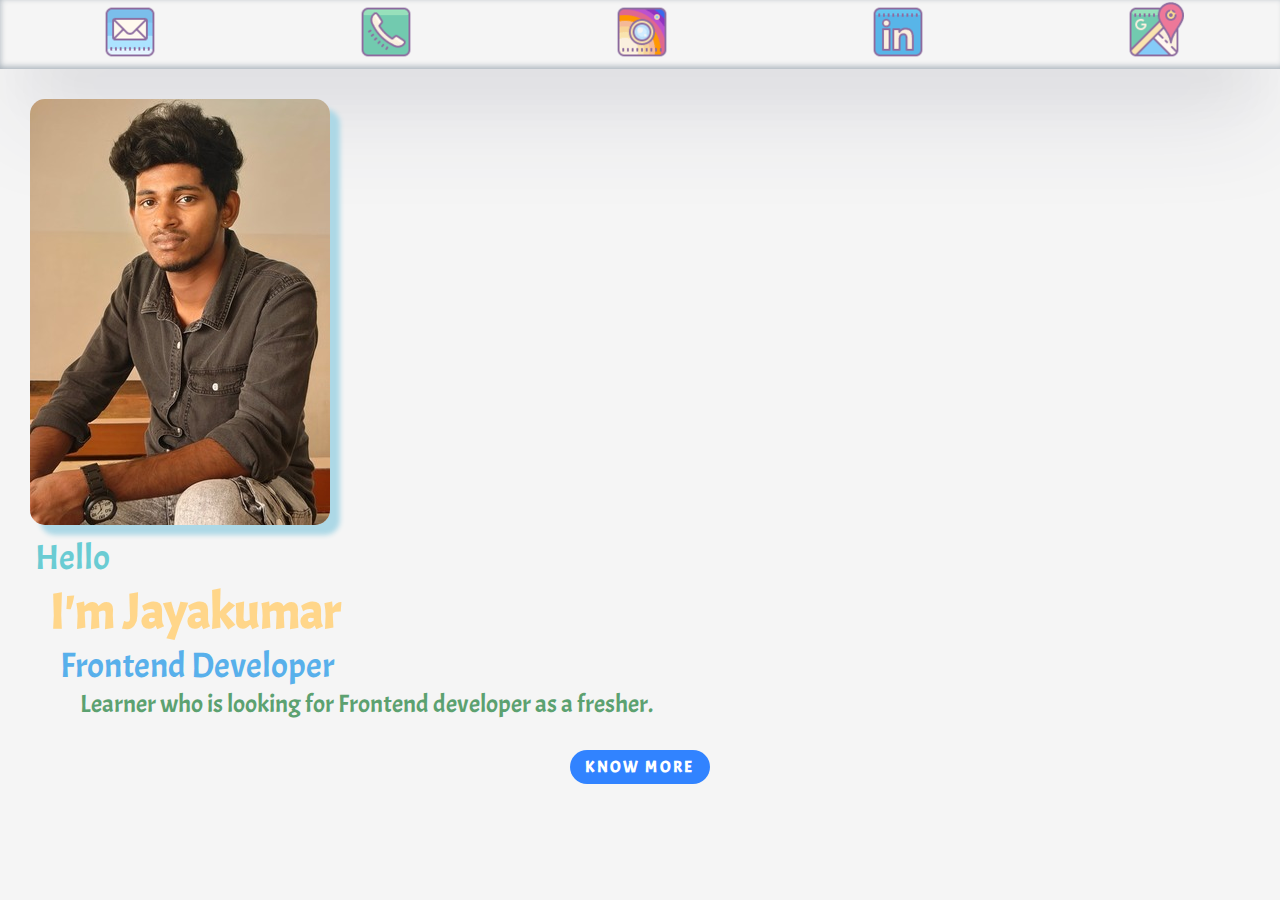
<file: index.html>
<!DOCTYPE html>
<html lang="en">
  <head>
    <meta charset="UTF-8" />
    <meta name="viewport" content="width=device-width, initial-scale=1.0" />
    <title>Portfolio</title>
    <link rel="stylesheet" href="style.css" />
    <link rel="preconnect" href="https://fonts.googleapis.com" />
    <link rel="preconnect" href="https://fonts.gstatic.com" crossorigin />
    <link
      href="https://fonts.googleapis.com/css2?family=Acme&display=swap"
      rel="stylesheet"
    />
  </head>
  <body>
    <nav id="header">
      <div>
        <a href="mailto:jayekumar12@gmail.com"
          ><img src="img/email final.png" alt="mail"
        /></a>
      </div>
      <div>
        <a href="tel:+91 6382814812"
          ><img src="img/phonenew final.png" alt="phone"
        /></a>
      </div>
      <div>
        <a href="https://www.instagram.com/ijayekumar/"
          ><img src="img/instagram final.png" alt="instagram"
        /></a>
      </div>
      <div>
        <a href="https://www.linkedin.com/in/jayakumar-s-721097284"
          ><img src="img/link final.png" alt="linkedin"
        /></a>
      </div>
      <div>
        <a href="https://maps.app.goo.gl/ZT1WqEELj6jL4YhT7"
          ><img src="img/map final.png" alt="map"
        /></a>
      </div>
    </nav>
    <div class="center">
      <div><img src="img/Photo (2).jpg" alt="photo" /></div>
      <div>
        <p
          style="
            font-size: 35px;
            padding-left: 5px;
            padding-top: 5px;
            color: rgb(106, 204, 211);
          "
        >
          Hello
        </p>
      </div>
      <div>
        <p
          style="
            font-size: 50px;
            color: rgb(255, 214, 138);
            padding-left: 20px;
            font-weight: bold;
          "
        >
          I'm Jayakumar
        </p>
      </div>
      <div>
        <p
          style="font-size: 35px; color: rgb(88, 176, 235); padding-left: 30px"
        >
          Frontend Developer
        </p>
      </div>
      <div>
        <p
          style="font-size: 25px; color: rgb(92, 161, 112); padding-left: 50px"
        >
          Learner who is looking for Frontend developer as a fresher.
        </p>
      </div>
    </div>
    <div class="buttom">
      <a href="index2.html" class="button">Know More</a>
    </div>
  </body>
</html>
</file>
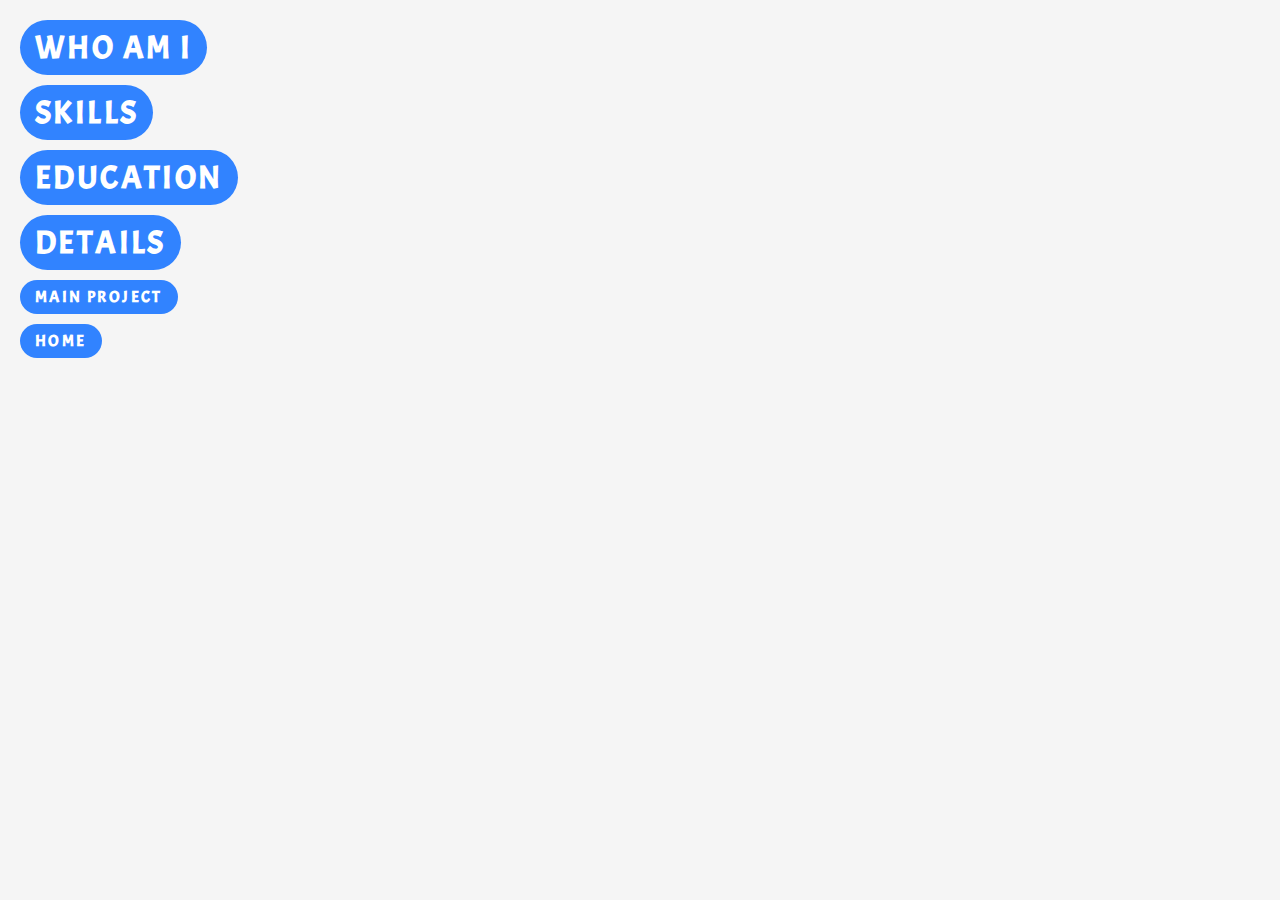
<file: index2.html>
<!DOCTYPE html>
<html lang="en">
<head>
    <meta charset="UTF-8">
    <meta name="viewport" content="width=device-width, initial-scale=1.0">
    <title>Portfolio</title>
    <link rel="stylesheet" href="style.css">
    <link rel="preconnect" href="https://fonts.googleapis.com">
<link rel="preconnect" href="https://fonts.gstatic.com" crossorigin>
<link href="https://fonts.googleapis.com/css2?family=Acme&display=swap" rel="stylesheet">
</head>
<body>
    <div class="Maincontainer">
        <div class="who" onclick="show()"><h1 >WHO AM I</h1></div>
       <div id="who"> <h3>I am a web developer who is looking for a job as a fresher I create user-friendly and efficient websites that are visiually appealing and easy to navigate I utilize my skills to develop websites that meet all the requirement of the client and my interest in this technology is too high so use my fresh mind and utilize for your company growth</h3>
       </div>

        <div class="skills" onclick="show1()"><h1 onclick="">SKILLS</h2></div>
           <div id="skills"><h2>Technical skills</h2>
        <h3>Advance knowledge in HTML,CSS and JAVASCRIPT</h3>
        <h2>Language</h2>
        <h3>Basic knowledge in python</h3>
        </div>

        <div class="education" onclick="show2()"><h1>EDUCATION</h1></div>
            <div id="edu"><h2>The New College,Chennai</h2>
            <h5> B.Sc Mathematics |
            Year of Passing: 2024 | Percentage: 77%</h5>
            <h2>P.A.K Palanisamy Higher Secondary School,Chennai</h2>
            <h5>
            HSC with Computer Science | Year of Passing: 2021 |
            Percentage: 86%</h5>
            <h5>SSLC |
            Year of Passing: 2019| Percentage: 81%</h5>
           </div>

           <div class="details" onclick="show3()">
            <h1>DETAILS</h1></div>
            <div id="details">
            <p>Father Name: SELVARAJ (BUSINESS MAN)</p>
            <P>Mother Name: RAJALAKSMI (HOUSE WIFE)</P>
            <p>Location: OLD WASHERMENPET,CHENNAI - 600021</p>
            <P>Email: jayekumar12@gmail.com</P>
            <p>Contact: 6382014812</p>
        </div>
           <div class="project" onclick="show4()">MAIN PROJECT</div>
           <div id="project">
            <a href="https://trimelectricitybillsjai.vercel.app/">LINK</a>
            <p>✔ I developed a custom EB Bill Calculator that demonstrates my expertise in implementing complex business logic with JavaScript.</p>
             <p>✔ This tool empowers users to accurately calculate their electricity bills based on their consumption data. Leveraging advanced JavaScript techniques, I created a seamless and intuitive interface that allows users to input their usage details and receive precise billing estimates.</p>
            <p>✔ This project highlights my ability to translate intricate calculations into functional code, ensuring accuracy and user satisfaction. The calculator also features a responsive design, making it accessible across various devices, which enhances its usability and effectiveness.</p>
           </div>
        <div class="home1">
            <a href="index.html" class="home">HOME</a>
        </div>
    </div>

    <script src="java.js"></script>
</body>
</html>
</file>
<file: style.css>
* {
  margin: 0;
  padding: 0;
}
body {
  font-family: "Acme", sans-serif;
  background-color: whitesmoke;
}
#header {
  display: flex;
  justify-content: space-around;
  box-shadow: rgba(50, 50, 93, 0.25) 0px 50px 100px -20px,
    rgba(0, 0, 0, 0.3) 0px 30px 60px -30px,
    rgba(10, 37, 64, 0.35) 0px -2px 6px 0px inset;

  padding: 2px;
  width: 100%;
}
#header div img:hover {
  box-shadow: 10px 10px 5px lightblue inset;
}

.center {
  margin: 20px;
  padding: 10px;
}
.center div img {
  border-radius: 15px;
  box-shadow: 10px 10px 5px lightblue;
}

.center div img:hover {
  box-shadow: rgba(0, 0, 0, 0.3) 0px 19px 38px,
    rgba(0, 0, 0, 0.22) 0px 15px 12px;
}

.center div p:hover {
  cursor: pointer;
  color: white;
  text-shadow: 1px 1px 2px black, 0 0 25px blue, 0 0 5px darkblue;
}

.buttom {
  text-align: center;
}
.button {
  display: inline-block;
  padding-left: 15px;
  padding-right: 15px;
  padding-top: 7px;
  padding-bottom: 7px;
  border-radius: 10rem;
  background-color: rgb(49, 131, 255);
  color: #fff;
  font-size: 1rem;
  font-weight: bold;
  letter-spacing: 0.15rem;
  text-decoration: none;
  text-transform: uppercase;
  transition: all 0.3s;
  position: relative;
  overflow: hidden;
}
.button:hover {
  color: black;
}

.Maincontainer {
  padding: 15px;
  margin: 5px;
}
.project{
  margin-bottom: 10px;
  display: block;
  width: fit-content;
  padding-left: 15px;
  padding-right: 15px;
  padding-top: 7px;
  padding-bottom: 7px;
  border-radius: 10rem;
  background-color: rgb(49, 131, 255);
  color: #fff;
  font-size: 1rem;
  font-weight: bold;
  letter-spacing: 0.15rem;
  text-decoration: none;
  text-transform: uppercase;
  transition: all 0.3s;
  position: relative;
  overflow: hidden;
}
.project:hover{
  color: black;
  box-shadow: 10px 10px 5px lightblue;
  cursor: pointer;
}
#project{
  color: tomato;
  padding: 10px;
  border-color: dimgrey;
  border-width: 2px;
  border-style: solid;
  border-radius: 10px;
  display: none;
}
.who {
  margin-bottom: 10px;
  display: block;
  width: fit-content;
  padding-left: 15px;
  padding-right: 15px;
  padding-top: 7px;
  padding-bottom: 7px;
  border-radius: 10rem;
  background-color: rgb(49, 131, 255);
  color: #fff;
  font-size: 1rem;
  font-weight: bold;
  letter-spacing: 0.15rem;
  text-decoration: none;
  text-transform: uppercase;
  transition: all 0.3s;
  position: relative;
  overflow: hidden;
}
.who:hover {
  color: black;
  box-shadow: 10px 10px 5px lightblue;
  cursor: pointer;
}
#who {
  color: tomato;
  padding: 10px;
  border-color: dimgrey;
  border-width: 2px;
  border-style: solid;
  border-radius: 10px;
  display: none;
}

.skills {
  margin-top: 10px;
  margin-bottom: 10px;
  display: block;
  width: fit-content;
  padding-left: 15px;
  padding-right: 15px;
  padding-top: 7px;
  padding-bottom: 7px;
  border-radius: 10rem;
  background-color: rgb(49, 131, 255);
  color: #fff;
  font-size: 1rem;
  font-weight: bold;
  letter-spacing: 0.15rem;
  text-decoration: none;
  text-transform: uppercase;
  transition: all 0.3s;
  position: relative;
  overflow: hidden;
}
.skills:hover {
  color: black;
  box-shadow: 10px 10px 5px lightblue;
  cursor: pointer;
}
#skills {
  color: tomato;
  padding: 10px;
  border-color: dimgrey;
  border-width: 2px;
  border-style: solid;
  border-radius: 10px;
  display: none;
}
.education {
  margin-top: 10px;
  margin-bottom: 10px;
  display: block;
  width: fit-content;
  padding-left: 15px;
  padding-right: 15px;
  padding-top: 7px;
  padding-bottom: 7px;
  border-radius: 10rem;
  background-color: rgb(49, 131, 255);
  color: #fff;
  font-size: 1rem;
  font-weight: bold;
  letter-spacing: 0.15rem;
  text-decoration: none;
  text-transform: uppercase;
  transition: all 0.3s;
  position: relative;
  overflow: hidden;
}
.education:hover {
  color: black;
  box-shadow: 10px 10px 5px lightblue;
  cursor: pointer;
}
#edu {
  color: tomato;
  padding: 10px;
  border-color: dimgrey;
  border-width: 2px;
  border-style: solid;
  border-radius: 10px;
  display: none;
}
.details {
  margin-top: 10px;
  margin-bottom: 10px;
  display: block;
  width: fit-content;
  padding-left: 15px;
  padding-right: 15px;
  padding-top: 7px;
  padding-bottom: 7px;
  border-radius: 10rem;
  background-color: rgb(49, 131, 255);
  color: #fff;
  font-size: 1rem;
  font-weight: bold;
  letter-spacing: 0.15rem;
  text-decoration: none;
  text-transform: uppercase;
  transition: all 0.3s;
  position: relative;
  overflow: hidden;
}
.details:hover {
  color: black;
  box-shadow: 10px 10px 5px lightblue;
  cursor: pointer;
}
#details {
  color: tomato;
  padding: 10px;
  border-color: dimgrey;
  border-width: 2px;
  border-style: solid;
  border-radius: 10px;
  display: none;
}
.home {
  margin-top: 10px;
  margin-bottom: 10px;
  display: block;
  width: fit-content;
  padding-left: 15px;
  padding-right: 15px;
  padding-top: 7px;
  padding-bottom: 7px;
  border-radius: 10rem;
  background-color: rgb(49, 131, 255);
  color: #fff;
  font-size: 1rem;
  font-weight: bold;
  letter-spacing: 0.15rem;
  text-decoration: none;
  text-transform: uppercase;
  transition: all 0.3s;
  position: relative;
  overflow: hidden;
}
.home:hover {
  color: black;
  box-shadow: 10px 10px 5px lightblue;
  cursor: pointer;
}
</file>
